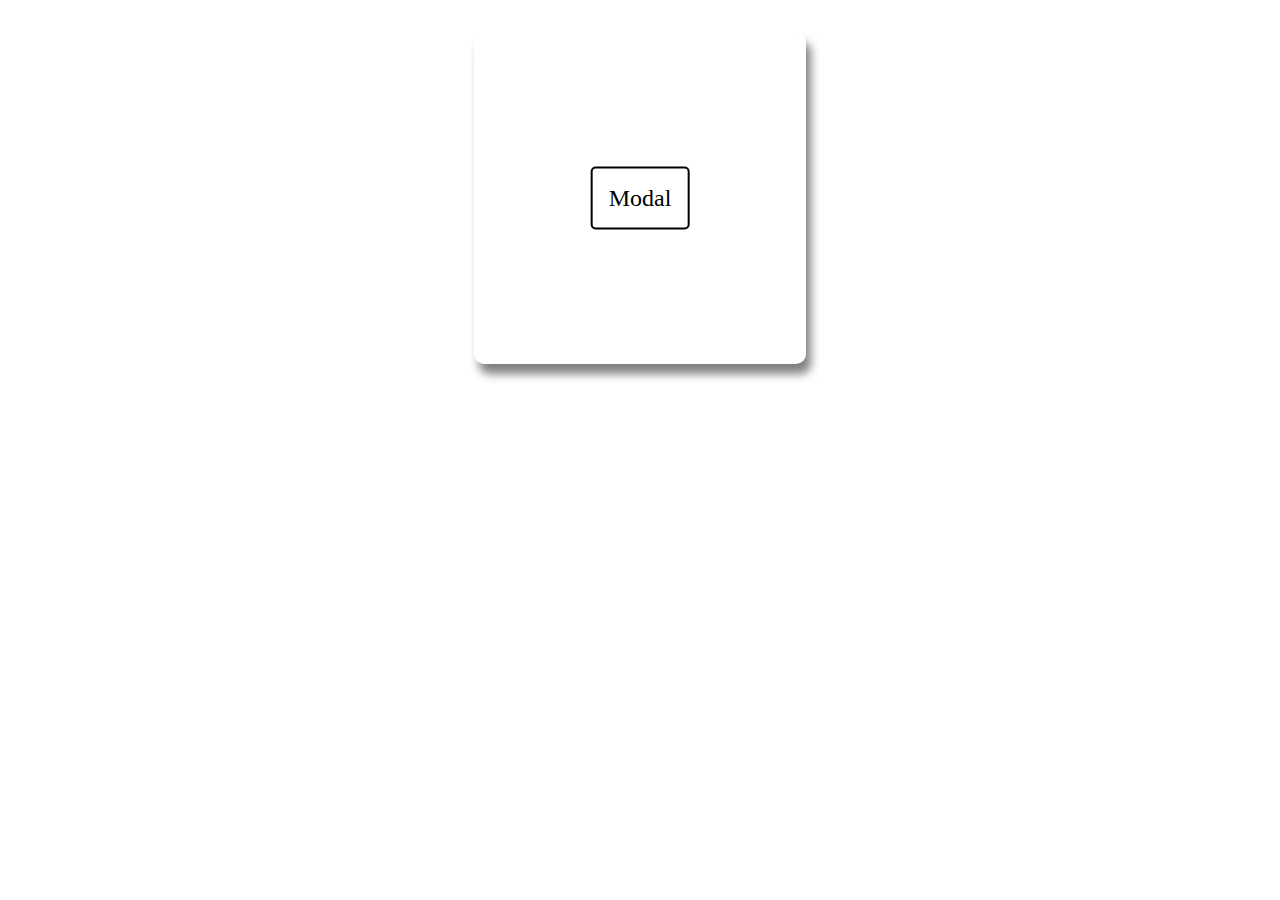
<file: Modal/index.html>
<!DOCTYPE html>
<html lang="en">
  <head>
    <meta charset="UTF-8" />
    <meta http-equiv="X-UA-Compatible" content="IE=edge" />
    <meta name="viewport" content="width=device-width, initial-scale=1.0" />
    <link rel="stylesheet" href="style.css" />
    <link rel="stylesheet" href="https://use.fontawesome.com/releases/v5.15.1/css/all.css" integrity="sha384-vp86vTRFVJgpjF9jiIGPEEqYqlDwgyBgEF109VFjmqGmIY/Y4HV4d3Gp2irVfcrp" crossorigin="anonymous">
</head>
    <title>Modal</title>
  </head>
  <body>
    <div class="container">
      <a href="#">Modal</a>
    </div>
    <div class="modal hide">
      <p>
        A good example of a modal window would be if a user made changes in a site without saving them and tried to go to another page. You can create a modal window that warns them to save their changes or else that information will be lost.
      </p>
      <button>close</button>
    </div>
    <script src="app.js"></script>
  </body>
</html>
</file>
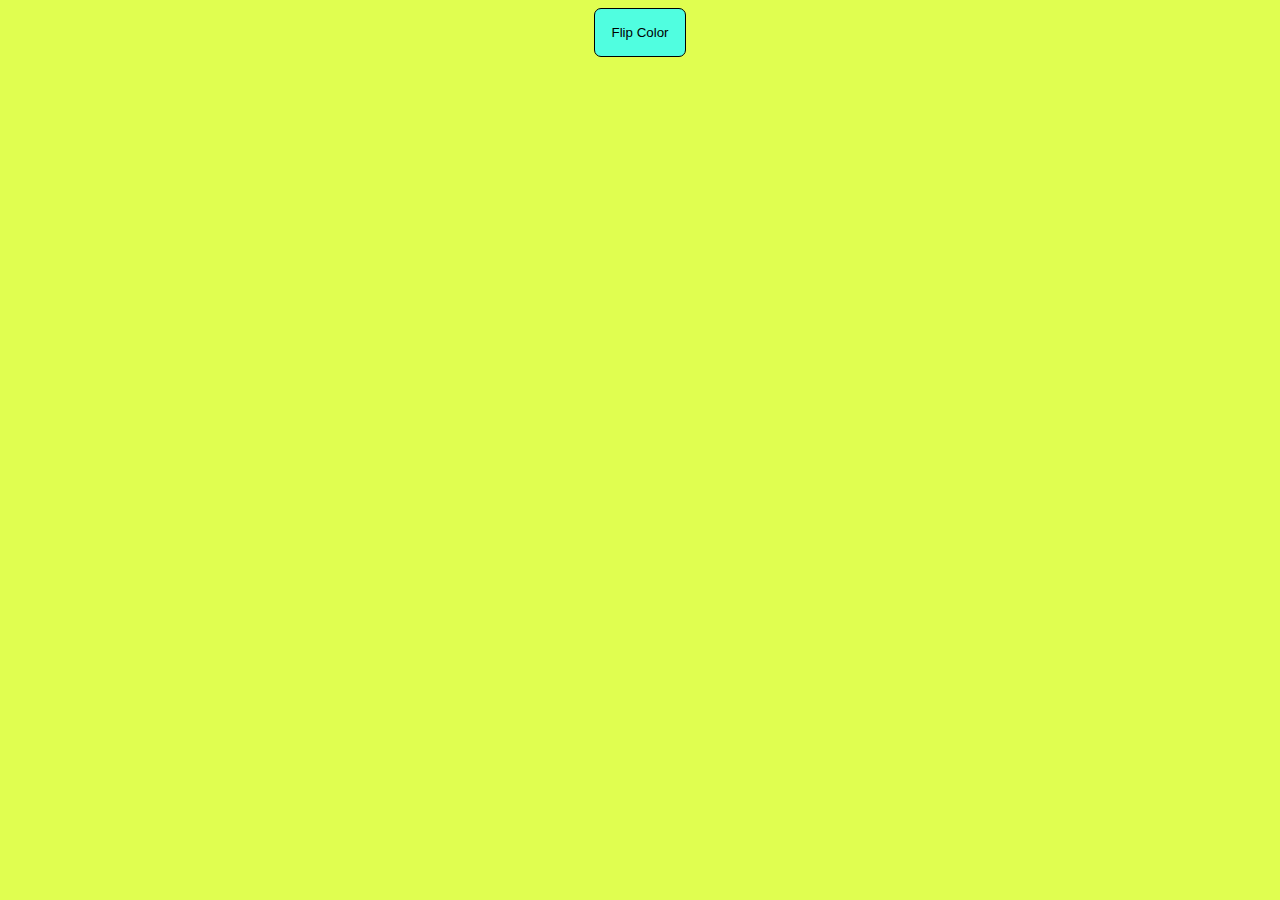
<file: JS Projects/ColorFlipper/index.html>
<!DOCTYPE html>
<html lang="en">
  <head>
    <meta charset="UTF-8" />
    <meta http-equiv="X-UA-Compatible" content="IE=edge" />
    <meta name="viewport" content="width=device-width, initial-scale=1.0" />
    <link rel="stylesheet" href="style.css" />
    <title>Color Flipper</title>
  </head>
  <body>
    <div class="button-container">
      <button id="changeColor">Flip Color</button>
    </div>
    <script src="app.js"></script>
  </body>
</html>
</file>
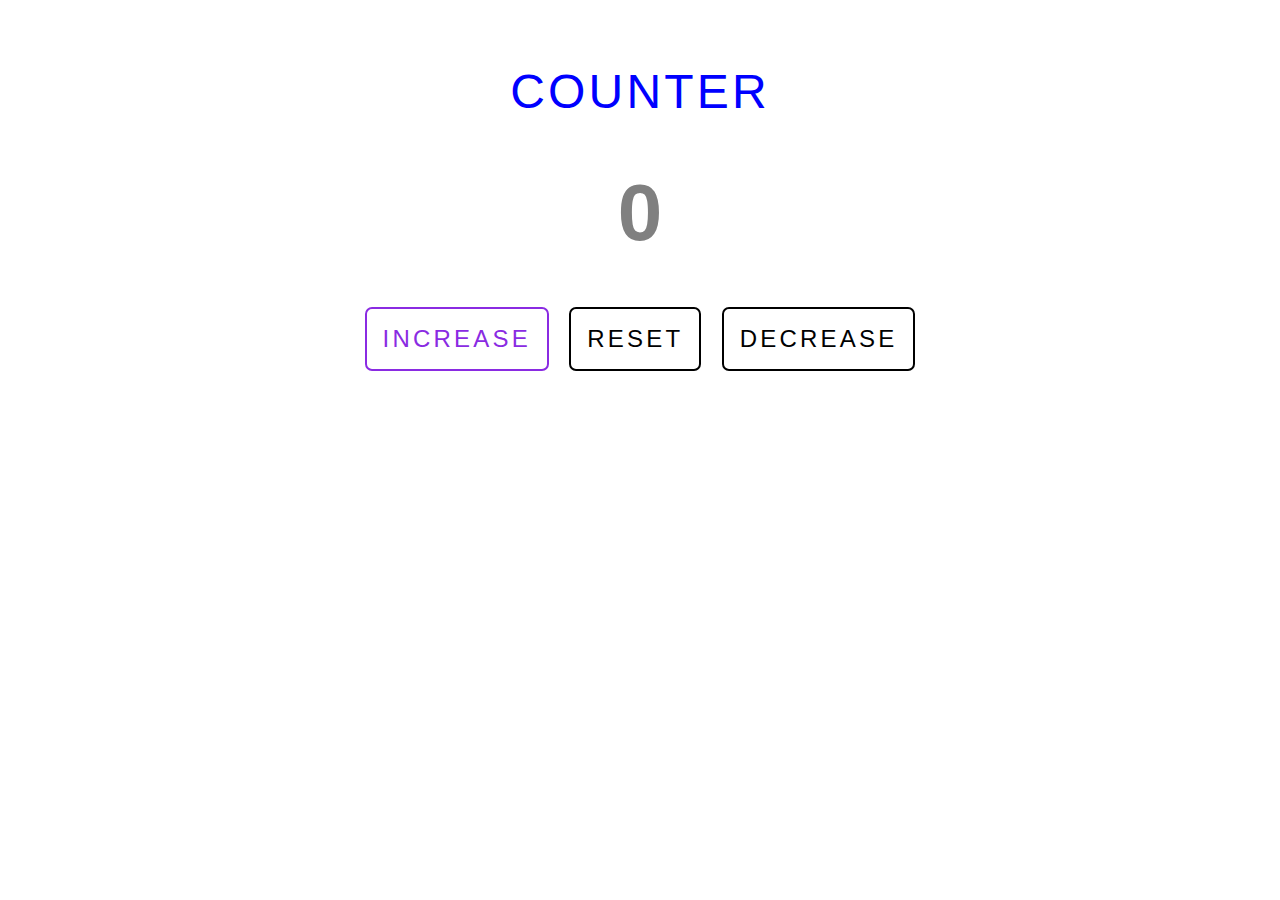
<file: JS Projects/Counter/index.html>
<!DOCTYPE html>
<html lang="en">
  <head>
    <meta charset="UTF-8" />
    <meta http-equiv="X-UA-Compatible" content="IE=edge" />
    <meta name="viewport" content="width=device-width, initial-scale=1.0" />
    <link rel="stylesheet" href="style.css" />
    <title>Counter</title>
  </head>
  <body>
    <div class="container">
      <div class="heading">COUNTER</div>
      <div class="counter zero">0</div>
      <div class="button-container">
        <button id="increase" class="active">INCREASE</button>
        <button id="reset">RESET</button>
        <button id="decrease">DECREASE</button>
      </div>
    </div>
    <script src="app.js"></script>
  </body>
</html>
</file>
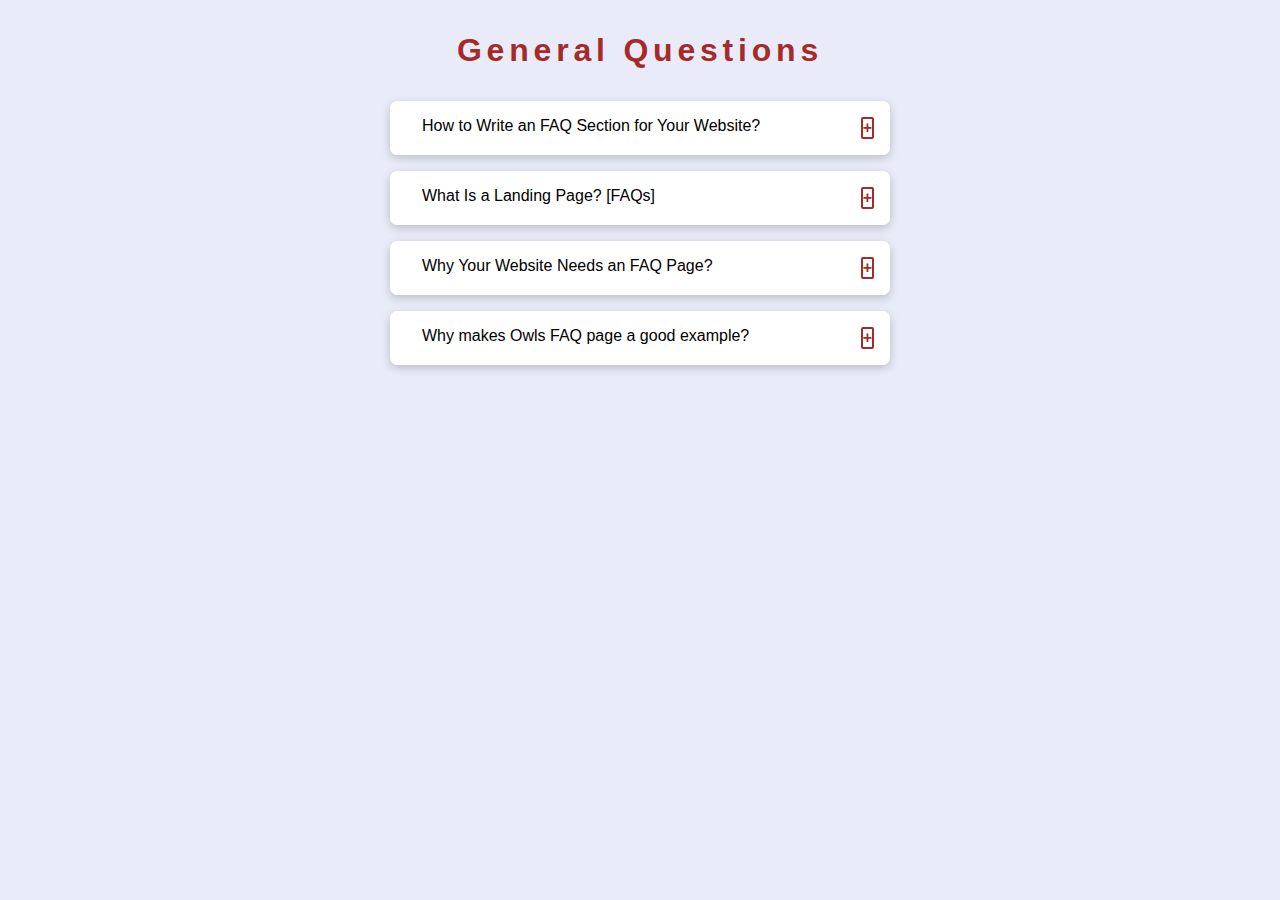
<file: JS Projects/FAQs/index.html>
<!DOCTYPE html>
<html lang="en">
  <head>
    <meta charset="UTF-8" />
    <meta http-equiv="X-UA-Compatible" content="IE=edge" />
    <meta name="viewport" content="width=device-width, initial-scale=1.0" />
    <link rel="stylesheet" href="style.css" />
    <title>Quotes</title>
  </head>
  <body>
    <div class="heading-container">
      <h1>General Questions</h1>
    </div>
    <div class="container"></div>
    <script src="app.js"></script>
  </body>
</html>
</file>
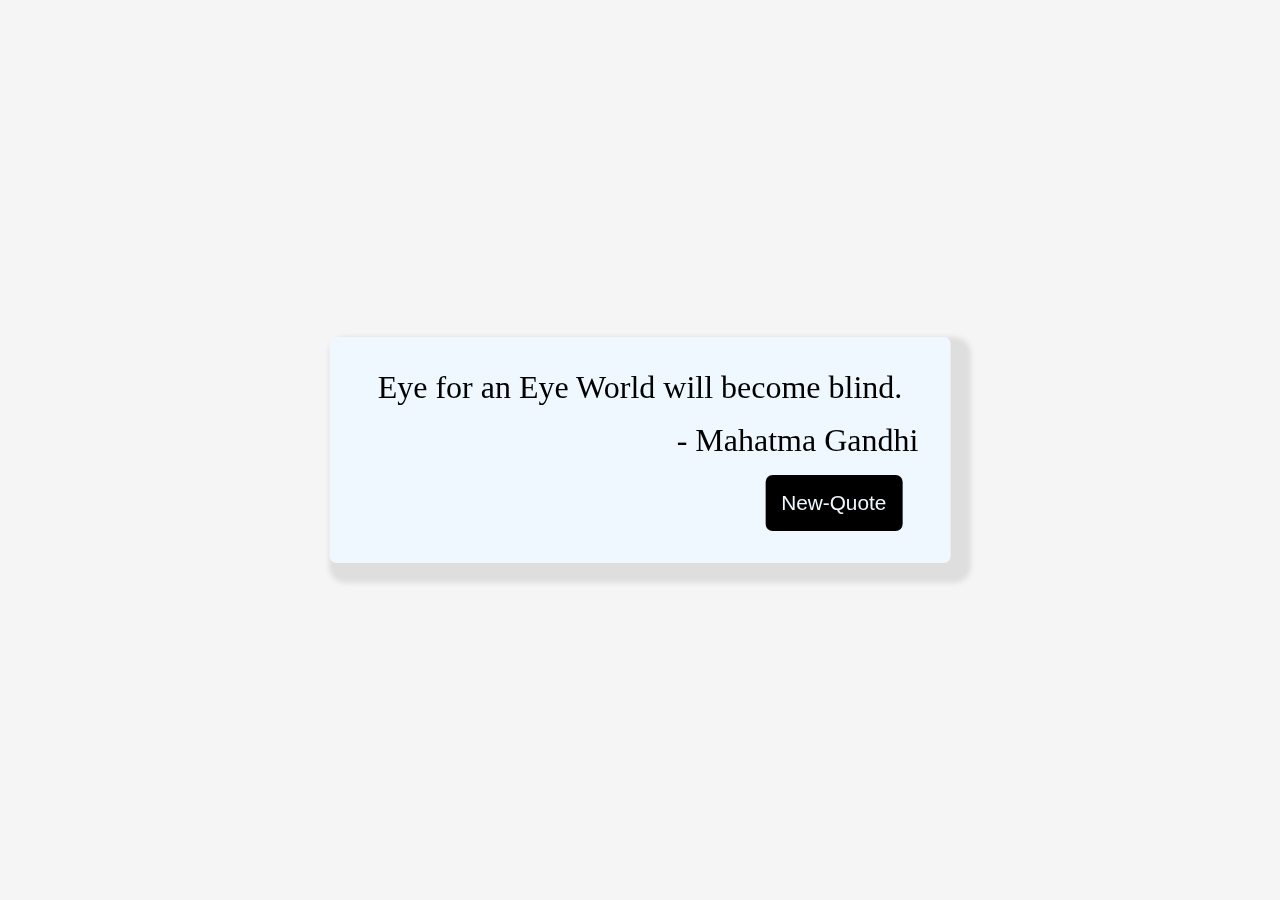
<file: JS Projects/Quotes/index.html>
<!DOCTYPE html>
<html lang="en">
  <head>
    <meta charset="UTF-8" />
    <meta http-equiv="X-UA-Compatible" content="IE=edge" />
    <meta name="viewport" content="width=device-width, initial-scale=1.0" />
    <link rel="stylesheet" href="style.css" />
    <title>Quotes</title>
  </head>
  <body>
    <div class="container">
      <div class="quote-container">
        <span class="quote">Eye for an Eye World will become blind.</span>
      </div>
      <div class="writer-container">
        <span class="writer">- Mahatma Gandhi</span>
      </div>
      <div class="button-container">
        <button class="newQuote">New-Quote</button>
      </div>
    </div>
    <script src="app.js"></script>
  </body>
</html>
</file>
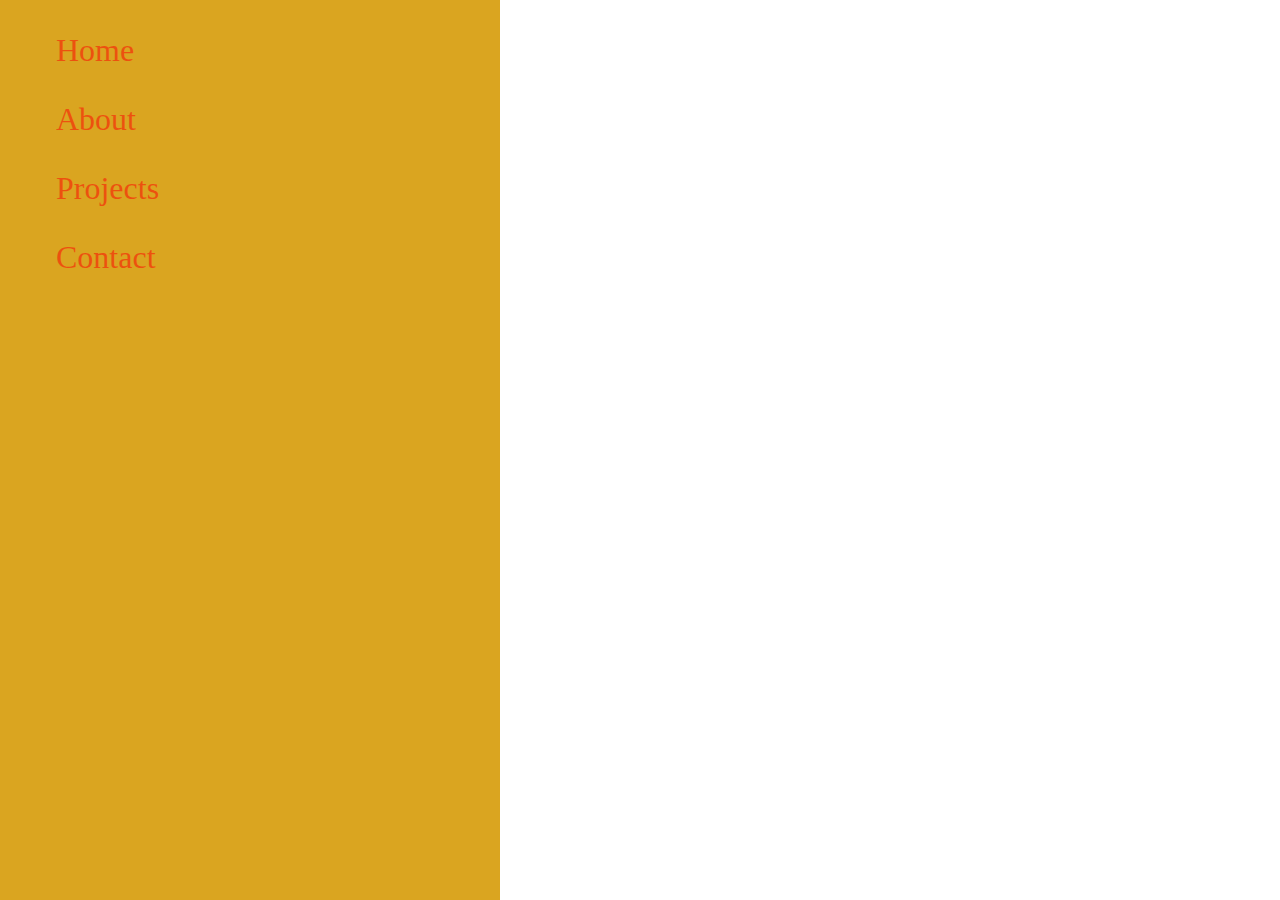
<file: JS Projects/Sidebar/index.html>
<!DOCTYPE html>
<html lang="en">
  <head>
    <meta charset="UTF-8" />
    <meta http-equiv="X-UA-Compatible" content="IE=edge" />
    <meta name="viewport" content="width=device-width, initial-scale=1.0" />
    <link rel="stylesheet" href="style.css" />
    <link rel="stylesheet" href="https://use.fontawesome.com/releases/v5.15.1/css/all.css" integrity="sha384-vp86vTRFVJgpjF9jiIGPEEqYqlDwgyBgEF109VFjmqGmIY/Y4HV4d3Gp2irVfcrp" crossorigin="anonymous">
</head>
    <title>Side Bar</title>
  </head>
  <body>
    <div class="nav-container">
      <div class="container">
        <ul class="nav">
          <li><a href="#">Home</a></li>
          <li><a href="#">About</a></li>
          <li><a href="#">Projects</a></li>
          <li><a href="#">Contact</a></li>
        </ul>
      </div>
      <div class="close-container">
        <a href="#" class="close">
          <i class="fa fa-window-close" aria-hidden="true"></i>
        </a>
      </div>
    </div>
      <div class="ham">
        <a href="#" class="toggle"><i class="fa fa-bars" aria-hidden="true"></i></a></i>
      </div>
    <script src="app.js"></script>
  </body>
</html>
</file>
<file: Modal/style.css>
.body {
  padding: 0;
  margin: 0;
  box-sizing: border-box;
  text-align: center;
  font-family: sans-serif;
}

.container {
  width: 300px;
  height: 300px;
  box-shadow: 5px 10px 10px grey;
  padding: 1rem;
  margin: auto;
  position: relative;
  margin-top: 2rem;
  border-radius: 10px;
}
a {
  position: absolute;
  left: 50%;
  top: 50%;
  transform: translate(-50%, -50%);
  text-decoration: none;
  color: black;
  padding: 1rem;
  font-size: 1.5rem;
  border: 2px solid black;
  border-radius: 5px;
}
p {
  font-size: 1.3rem;
  position: absolute;
  top: 50%;
  left: 50%;
  transform: translate(-50%, -50%);
  border-radius: 10px;
  border: 3px solid black;
  padding: 2rem;
}
.modal {
  position: fixed;
  background-color: grey;
  height: 100vh;
  width: 100vw;
  left: 0;
  top: 0;
  transition: 0.6s all ease;
}
button {
  position: absolute;
  text-decoration: none;
  color: black;
  padding: 1rem;
  font-size: 1.5rem;
  border: 2px solid black;
  border-radius: 5px;
  background-color: grey;
  right: 1%;
  top: 1%;
}

.hide {
  display: none;
}
</file>
<file: JS Projects/ColorFlipper/style.css>
body {
  text-align: center;
}
button {
  padding: 1rem;
  border: 1px solid black;
  border-radius: 7px;
}
</file>
<file: JS Projects/Counter/style.css>
body {
  padding: 0;
  margin: 0;
  box-sizing: border-box;
  font-family: sans-serif;
}

.container {
  text-align: center;
  margin: 4rem;
}

.heading {
  font-size: 3rem;
  margin: 2rem;
  letter-spacing: 0.2rem;
  color: blue;
}

.counter {
  font-size: 5rem;
  margin: 3rem;
  font-weight: bold;
}

.button-container {
  margin: 3rem;
}

button {
  font-size: 1.5rem;
  padding: 1rem;
  border: 2px solid black;
  border-radius: 7px;
  margin: 0 0.5rem;
  background-color: white;
  letter-spacing: 0.2rem;
}

.active {
  border: 2px solid blueviolet;
  color: blueviolet;
}

.negative {
  color: red;
}
.positive {
  color: green;
}
.zero {
  color: grey;
}
</file>
<file: JS Projects/FAQs/style.css>
* {
  padding: 0;
  margin: 0;
  box-sizing: border-box;
}
body {
  font-family: sans-serif;
  background-color: rgb(233, 235, 248);
}

h1 {
  text-align: center;
  padding: 1rem;
  margin: 1rem;
  letter-spacing: 0.3rem;
  color: brown;
}

.container {
  text-align: center;
}
.faqs {
  width: 500px;
  margin: auto;
  box-shadow: 0 3px 10px rgb(0 0 0 / 0.2);
  border-radius: 7px;
  background-color: white;
  margin-top: 1rem;
}
.question-container {
  display: flex;
  justify-content: space-between;
  padding: 1rem;
}

.question {
  padding: 0 1rem;
}
.expand {
  background-color: white;
  font-size: 1rem;
  border: 2px solid brown;
  border-radius: 2px;
  color: brown;
  font-weight: bold;
}

.hide {
  display: none;
}

.answer-container {
  padding: 0.5rem 1rem;
  text-align: left;
  background-color: rgb(226, 226, 226);
  transition: 0.5s ease display;
}

.answer {
  padding: 0 1rem;
}
</file>
<file: JS Projects/Quotes/style.css>
* {
  box-sizing: border-box;
  padding: 0;
  margin: 0;
}
body {
  background-color: whitesmoke;
  position: relative;
}

.container {
  position: fixed;
  left: 50%;
  top: 50%;
  transform: translate(-50%, -50%);
  font-size: 2rem;
  padding: 1rem 2rem;
  border-radius: 7px;
  box-shadow: 10px 10px 5px 10px #dfdede;
  background-color: aliceblue;
}
.quote-container {
  text-align: left;
  padding: 1rem;
}
.writer-container {
  text-align: right;
}
.button-container {
  padding: 1rem;
  text-align: right;
}
button {
  position: relative;
  background-color: black;
  font-size: 1.3rem;
  padding: 1rem;
  color: aliceblue;
  border: none;
  border-radius: 7px;
}
button::before {
  content: "";
  position: absolute;
  z-index: -1;
  font-size: 1.3rem;
  height: 2px;
  width: 0;
  bottom: -4px;
  background-color: aqua;
  border-radius: 7px;
  visibility: hidden;
  transition: all 0.5s ease-in-out 0s;
  transform: translate(-12%, -50%);
}

button:hover::before {
  visibility: visible;
  width: 100%;
  z-index: 1;
}
</file>
<file: JS Projects/Sidebar/style.css>
body {
  padding: 0;
  margin: 0;
  box-sizing: border-box;
}

.container {
  position: absolute;
  display: flex;
  justify-content: space-between;
  flex-direction: column;
  opacity: 0.5;
}
.nav-container {
  position: fixed;
  width: 500px;
  height: 100vh;
  background-color: goldenrod;
  transition: 0.5s all ease;
}

.close-container {
  position: absolute;
  right: 0;
  padding: 1rem;
}

ul {
  display: flex;
  justify-content: left;
  flex-direction: column;
}

.ham {
  padding: 1rem;
  text-align: right;
}

li,
i {
  list-style: none;
  padding: 1rem;
  font-size: 2rem;
}

a {
  text-decoration: none;
  color: rgb(255, 0, 0);
}

.hide {
  transform: translateX(-100%);
}
</file>
